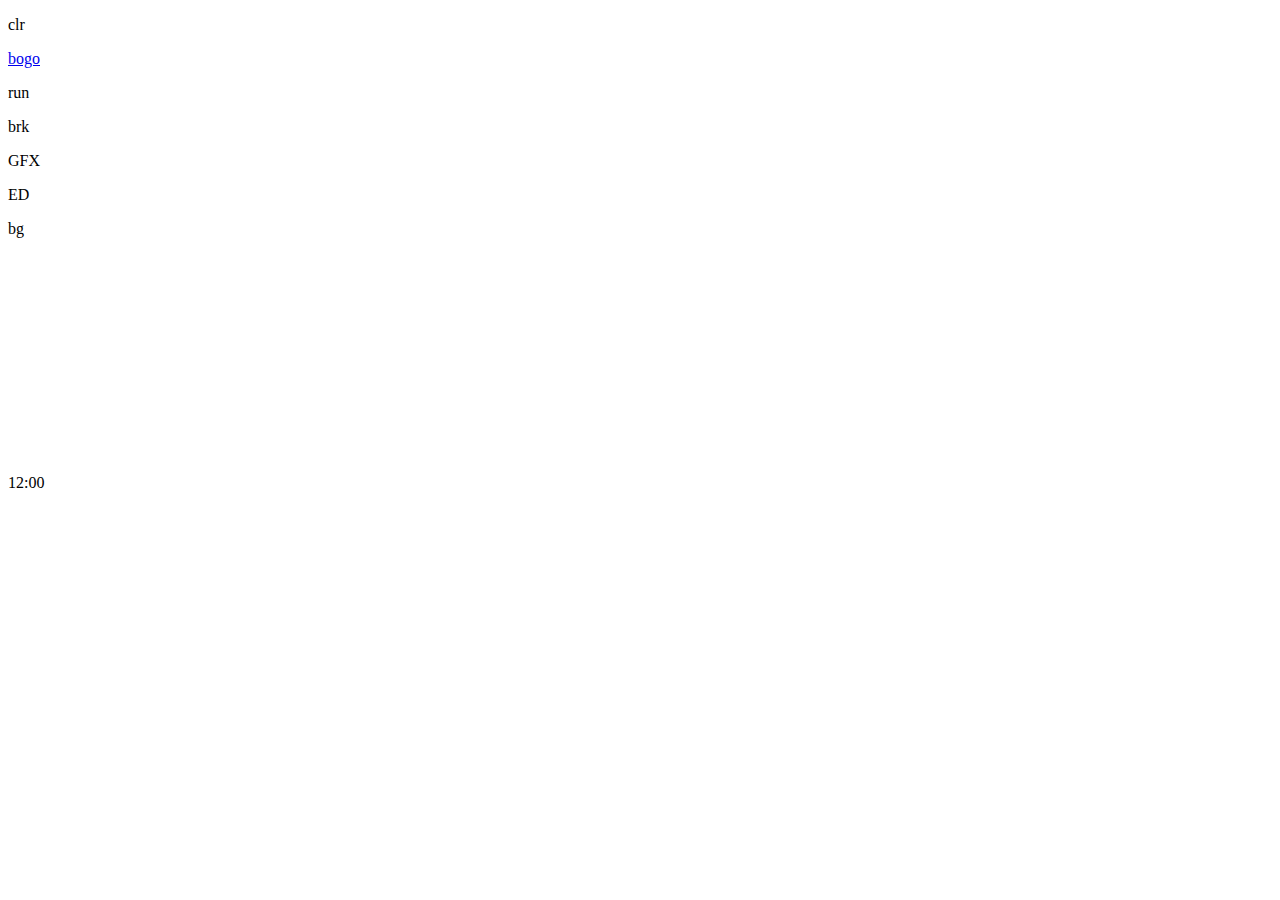
<file: cyberscheme.html>
<!DOCTYPE html>
<html lang="en"><head>
 <meta charset="UTF-8" />
 <title>CyberScheme</title>
 <meta name="description" content="Interactive Scheme Interpreter in the Browser" />
 <meta name="keywords" content="Scheme LISP Browser Interactive Live Language Programming" />
 <meta property="og:description" content="Interactive Scheme Interpreter in the Browser" />
 <meta property="og:site_name" content="CyberScheme" />
 <meta property="og:title" content="CyberScheme" />
 <meta property="og:url" content="https://shroom.dv8.org/cyberscheme/" />
 <style><#include cyberscheme.css></style>
</head><body>

<div id="knobs">
  <div id="knobsleft">
   <p id="knobclr" title="Clear Editor">clr</p>
	<a href="https://shroom.dv8.org/cyberscheme/?gist=8c0adf19d5b176265e0cfce683b634fd" title="GOTO BogoMIPS Calculator">bogo</a>
	<p id="knobrun" title="Run Program">run</p>
   <p id="knobbrk" title="Halt Program">brk</p>
  </div>
  <div id="knobsright">
   <p id="knobgfx" title="Toggle Graphics Window">GFX</p>
   <p id="knobed" title="Zoom Editor">ED</p>
   <p id="knobbg" title="Change Background">bg</p>
   <p id="knobrst" style="display:none" title="Reset Everything">rst</p>
  </div>
</div>
<div id="uxcontainer">
  <div id="vt100parent"><p id="vt100"></p><canvas width=320 height=200>nocanvas</canvas></div>
  <p id="clock">12:00</p>
  <p id="editor" contenteditable></p>
</div>

<script id="program" type="text/scheme"><#include cyberscheme.scm></script>
<script id="cyberscheme" type="javascript/worker"><#include cyberscheme.js></script>
<script>
"use strict";

let parameters = new URLSearchParams(location.search);

if (parameters.has("reset")) {
  let dev = localStorage.dev;
  localStorage.clear();
  if (dev) { localStorage.dev = dev; } // keep dev state
  parameters.delete('reset');
  let pstr = parameters.toString();
  location.replace( location.origin + location.pathname + (pstr?'?'+pstr:'') );
} else {
  let newProcs = parseInt(parameters.get("procs"));
  localStorage.procs =
    isNaN(newProcs)
    ? localStorage.procs || 3 // default
    : newProcs < 1 ? 1 : newProcs;
};

const $ = document.querySelector.bind(document);
const $$ = document.querySelector.bind(document);

const _ = undefined;
const CHAR_DOT = String.fromCharCode(183);
const Uxcontainer = $("#uxcontainer");
const Console = $("#console");
const Clock = $("#clock");
const Editor = $("#editor")
const Vt100parent = $("#vt100parent");
const Vt100 = $("#vt100");
const ClassStyledb = [...document.styleSheets[0].cssRules].filter((e)=>e.selectorText=='.db')[0].style;
const gctx = $("canvas").getContext('2d');


////////////////////////////////////////

function indent (l) { return l ? "\\n"+Array(l+1).join(" ") : ""; };

function str (o, isPair) { try {
  let ret = "";
  if (null === o) {
    ret += isPair ? "" : "()";
  } else if (undefined === o) {
    ret += (isPair ? " . " : "") + "()";
  } else {
    switch (o.constructor) {
      case Array :
        ret += "[" + o.map((o)=>str(o, false)).join(" ") + "]";
        break;
      case Object :
        ret += "{" + Object.keys(o).map((k)=>k+":"+str(o[k])).join(", ") + "}";
        break;
      case Function : ret += o.name; break;
      case Number : ret += o; break;
      case String : ret += o; break;
      default :
        if (o === true) { ret += "#t"; }
        else if (o === false) { ret += "#f"; }
        else { ret += (isPair ? "" : " . ") + JSON.stringify(o); }
    }
  }
  return ret;
} catch (e) {
  console.error(e);
  return e;
}};

function log (...args) {
  //return; // Disable console logging/debugging
  if (this !== undefined) {
    console.log( this + " " + args.map(str).join(" ") );
  } else if (1 !== args.length) {
    console.log( args.map(str).join(" ") );
  } else {
    console.log( args[0] );
  };
  return args[0];
};

function warn (...args) {
  //return; // Disable console logging/debugging
  if (this !== undefined) {
    console.warn( this + " " + args.map(str).join(" ") );
  } else if (1 !== args.length) {
    console.warn( args.map(str).join(" ") );
  } else {
    console.warn( args[0] );
  }
};

function floor (n) { return Math.floor(n); };
function rnd (n) { return floor(n*Math.random()); };
function min (a,b) { return Math.min(a,b); }
function CreateAppendChild (tag, parent, text) {
  const e = parent.appendChild(document.createElement(tag));
  if (text !== undefined) { e.innerText = text; }
  return e;
};


////////////////////////////////////////////////////////////////////////////////
// Monkey Patches

Object.prototype.str = function () { return str(this); };

Array.prototype.isEmpty = function () { return 0==this.length; };

Date.prototype.duration = function () { return new Date() - this; }

HTMLElement.prototype.NewChild = function (tag, text) {
  const e = this.appendChild(document.createElement(tag));
  if (text !== undefined) { e.innerText = text; }
  return e;
};

HTMLElement.prototype.AddClass = function (className) {
  this.classList.add(className);
  return this;
};

HTMLElement.prototype.AddColor = function (color) {
  this.style.color=color;
  return this;
};


////////////////////////////////////////////////////////////////////////////////
// Preemptive Concurrent Monadic Thread Sequence Process Scheduler

function Actor (stage, fn, ...args) {
  this.id     = rnd(1000);
  this.stage  = stage;
  this.interval = 0;
  this.next     = undefined;
  this.fn     = fn;
  this.args   = [...args];
  this.result = undefined;
  this.scheduled = false; // Notify scheduler to relieve actor
  //log.bind("NEW")(this.str());
}

Actor.prototype.str = function (level=0) {
  return indent(level)
    +  `Actor:${this.id}/${this.stage && this.stage.id}{ `
    + `${str([this.fn.name, ...this.args])} ${this.interval}/${this.next}`
    + (this.scheduled ? " SCHEDULED" : "")
    + ` ->${str(this.result)} }`
};

// Set interval in milliseconds this actor steps.
Actor.prototype.delay = function (interval) {
  this.interval = interval;
  return this;
}

// Wake up actor: Add to scheduler's running queue.
Actor.prototype.action = function () {
  this.next = Date.now();
  this.stage.play.actors.push(this);
  return this;
}

Actor.prototype.cont = function (...args) {
  let arg = args.shift();
  if (arg.constructor === Function) {
    this.fn = arg;
    arg = args.shift();
  };
  if (arg.constructor === Array && 0===args.length) {
    this.args = [...arg];
  };
  if (args.length) {
    this.args = [arg, ...args];
  }
  return this;
}

// Force scheduler to yield to system.
Actor.prototype.yield = function () {
  this.stage.play.yield = true;
  return this;
}

// Schedule actor externally: The returned callback returns it to the scheduler.
Actor.prototype.schedule = function () {
  this.scheduled = true;
  return function (...args) {
    if (this.result !== undefined) {
      console.error("Actor is retired: " + this.str());
      return this;
    }
    this.next = Date.now();
    this.scheduled = false;
    this.args.push(...args);
    this.stage.play.actors.push(this);
    this.stage.play.running || this.stage.play.run();
    return this;
  }.bind(this);
}

// Step/call the actor: Call its function/args, record ret value.
Actor.prototype.step = function () {
  if (this.result === undefined) {
    this.result = this.fn(...this.args);
    this.next += this.interval;
  } else {
    console.error(`Already returned  ${this.str()} `);
  }
}


//////////////////// Actor Scene Troop Play Guild

function Stage (play) {
  this.id = rnd(1000);
  this.play = play;
  this.stage = undefined;
  this.acting = false;
  this.actor = undefined;
  this.elements = [];
  this.nextStage = undefined;
  this.result  = undefined;
  //log.bind("NEW")(`Stage:${this.id}`+this.str());
};

Stage.prototype.str = function () {
  //let els = this.elements.map( (e)=>a.str() );
  //return `Stage:${this.id}{${els}}`
  return `[`
    + this.elements.filter((e)=>e.constructor===Actor).map((e)=>e.id).join(" ") +
    this.elements.filter((e)=>e.constructor===Stage).map((e)=>e.str()).join(" ") +
    "]" +
    (this.nextStage?"."+this.nextStage.str():"");
};

Stage.prototype.scene = function () {
  let s = new Stage(this.play);
  s.stage = this;
  s.acting = this.acting;
  this.elements.push(s);
  return s;
}

Stage.prototype.and = function (fn, ...args) {
  this.elements.push(this.actor = new Actor(this, fn, ...args));
  if (this.acting) { this.actor.action(); }
  return this;
}

Stage.prototype.delay = function (d) {
  this.actor.delay(d);
  return this;
}

Stage.prototype.then = function (fn, ...args) {
  let s = new Stage(this.play);
  s.stage = this;
  s.and(fn, ...args);
  this.nextStage = s;
  return s;
}

Stage.prototype.action = function () {
  this.acting = true;
  this.elements.forEach( (e)=>e.action() );
  return this;
};

Stage.prototype.del = function (e) {
  let idx = this.elements.findIndex( (a)=>a===e );
  if (0 <= idx) {
    this.elements.splice(idx, 1);
  }
  if (this.elements.isEmpty()) {
    if (this.nextStage) {
      this.elements.push(this.nextStage.action());
      this.nextStage = undefined;
    } else {
      this.stage && this.stage.del(this); // remove this stage from parent (unless main stage)
    }
  }
  return this;
}


////////////////////////////////////////

function Play () {
  this.id = rnd(1000);
  this.power = false;
  this.running = false;
  this.yield = false;
  this.main = new Stage(this).action();
  this.stage = this.main;
  this.actors = [];
};

Play.prototype.str = function () {
    return `Play:${this.id}{`
      //+ this.actors.map((a)=>a.str(1)).join("")
      + this.actors.map((a)=>a.id).join(" ")
      + " " + this.main.str()
      + '}';
};

Play.prototype.scene = function () {
  this.stage = this.stage.scene();
  return this;
};

Play.prototype.up = function () {
  if (this.stage === this.main) {
    console.error("Can't up from main stage.");
  } else {
    this.stage = this.stage.stage;
  }
  return this;
};

Play.prototype.and = function (f, ...args) {
  this.stage.and(f, ...args);
  if (this.power && 1==this.actors.length) { this.run(); }
  return this;
};

Play.prototype.delay = function (d) {
  this.stage.delay(d);
  return this;
};

Play.prototype.then = function (fn, ...args) {
  this.stage = this.stage.then(fn, ...args);
  return this;
}

Play.prototype.run = function () {
  if (this.running) { log("Already running: " + this.str()); return this; }
  let idx=0;
  let next = Number.MAX_SAFE_INTEGER;
  this.running = true;
  //log("IN...");
  while (this.actors.length) {
    const now = Date.now();
    if (this.actors.length <= idx) { // Considered every actor.
      //log(this.actors.length);
      //log(this.str());
      if (now < next || this.yield) { // Schedule next sleeping
        setTimeout(this.run.bind(this), this.yield ? 6 : next-now);
        this.yield = false;
        //log(`sleeping ${next-now}...`);
        break;
      } else { // Start from the beginning
        idx = 0;
        next = Number.MAX_SAFE_INTEGER;
      }
    } else {
      let actor = this.actors[idx];
      //log(`${actor.id} ${this.str()}`);
      if (actor.next <= now) { // STEP ACTOR
        actor.step();
        if (actor.result !== undefined) { // ACTOR FINISHED, DELETE IT
          //log("Actor is retiring: " + actor.str());
          this.actors.splice(idx, 1);
          actor.stage.del(actor);
          continue;
        } else if (actor.scheduled) { // Actor externally scheduled, remove from active list
          this.actors.splice(idx, 1);
          continue;
        }
      }
      ++idx;                   // ROUND ROBIN
      next = min(next, actor.next);
    }
  }
  this.running = false;
  return this;
}

Play.prototype.start = function () {
  this.power = true;
  this.run();
}


////////////////////////////////////////

function loadGist (event) {
  if (event === undefined) {
    let gistpath = new URLSearchParams(window.location.search).get("gist");
    if (gistpath) {
      let req = new XMLHttpRequest();
      req.overrideMimeType("application/json");
      req.open("GET", `https://api.github.com/gists/${gistpath}`, true);
      req.onreadystatechange = this.schedule();
      req.send(null);
      return; // Schedule this callback.
    }
    if (localStorage.program && localStorage.program != '\\n') {
      Editor.innerText = localStorage.program;
    } else {
      Editor.innerText = $("script#program").textContent;
    }
    return "Gist path empty.";
  } else {
    let req = event.target;
    if (req.readyState === 4) {
      if (req.status != "200") {
        return "Unable to access gist.";
      } else {
        let theText = Object.values(JSON.parse(req.responseText).files)[0].content;
        Editor.innerText = theText;
        return "Gist completed";
      }
    }
    this.schedule();
    return; // Try again
  }
}

function resizeBox (size, max) {
  Uxcontainer.style.width = `calc(${size}% - 1ch)`;
  Uxcontainer.style.height = `calc(${size}% - 1ch)`;
  this.interval = ((100-size)/10);
  if (size <= max) {
    this.cont([size+1, max]);
  } else {
    return "Done.";
  }
}

function revealCode (clr) {
  Editor.style.opacity = clr/100;
  if (clr < 100) {
    this.cont([clr+1])
  } else {
    return "Done.";
  }
}

function clockAnimate (x, y, xi, yi) {
  if (Clock.style.display == "none") { return "Done."; }

  Clock.style.display = "inherit";
  Clock.style.left = `${x}px`;
  Clock.style.top = `${y}px`;

  x += xi;  y += yi;
  let r = Uxcontainer.clientWidth - Clock.clientWidth - 1;
  let b = Uxcontainer.clientHeight - Clock.clientHeight - 1;
  if (x < 0) { x=1; xi*=-1; }
  if (y < 0) { y=1; yi*=-1; }
  if (r < x) { x=r-1; xi*=-1; }
  if (b < y) { y=b-1; yi*=-1; }
  let d = new Date();

  Clock.innerText =
    ("0" + d.getHours()%12).slice(-2)
    + (d.getMilliseconds()%1000<500?":":" ")
    + ("0" + d.getMinutes()).slice(-2);
  this.cont([x, y, xi, yi]);
};


////////////////////////////////////////
// Animated clock is disabled via click
Clock.onmousedown = ()=> Clock.style.display="none";


////////////////////////////////////////
// (ALT|CTRL)ENTER forces full evaluation
Editor.onkeyup = function () {
  if (event.key=="Enter" && (event.altKey || event.ctrlKey)) {
    postRun();
  }
};


////////////////////////////////////////
// Button to toggle clearing the editor window.
let clearEditorLast = "";
const clearEditor = (e)=>{
  if (Editor.innerText) {
    clearEditorLast = Editor.innerText;
    localStorage.program = Editor.innerText = "";
  } else {
    localStorage.program = Editor.innerText = clearEditorLast;
  };
};
$("#knobclr").onmousedown=clearEditor;


////////////////////////////////////////
// Button to run/stop program execution
$("#knobrun").onmousedown = function () {
  $("#knobbrk").style.textTransform = null;
  postRun();
};


////////////////////////////////////////
// Button to stop/pause program
$("#knobbrk").onmousedown = function () {
  this.style.textTransform =
    (this.style.textTransform)
      ? null
      : "uppercase";
  postBrk();
};


////////////////////////////////////////
// Toggle Graphics Window
const toggleGfx = ((s)=>(e)=>{
  if (s = !s) {
    $("canvas").style.display = "none";
  } else {
    $("canvas").style.display = null;
  }
  e.srcElement.style.textTransform = s ? "lowercase" : null;
})();
$("#knobgfx").onmousedown=toggleGfx;


////////////////////////////////////////
// Toggle editor size
const sizeEd = ((s)=>(e)=>{
  if (s = !s) {
    Editor.style.height = "30%";
    Vt100parent.style.height = "calc(70% - 1em)";
  } else {
    Editor.style.height = null;
    Vt100parent.style.height = null;
  }
  e.srcElement.style.textTransform = s ? "lowercase" : null;
})();
$("#knobed").onmousedown=sizeEd;


////////////////////////////////////////
// Select new background image
const backgrounds = [
  "url('bg/cybercity.jpg')",
  "url('bg/cyberblackhole.jpg')",
  "url('bg/cyberwarpcore.jpg')",
  "url('bg/cyberalita.jpg')",
  "url('bg/cyberamiga.jpg')",
  "url('bg/cybercommodoredaw.jpg')",
  "url('bg/cybertunnela.gif')",
  "url('bg/holodeck.jpg')",
  "url('')"
];

const nextBg = (inc, evt)=>{
  log(Uxcontainer.style.display);
  if (0 < evt.button) {
    Uxcontainer.style.display = Uxcontainer.style.display ? "" : "none";
    return;
  }
  let idx = (parseInt(window.localStorage.backgroundImageIndex || 0) + inc) % backgrounds.length;
  window.localStorage.backgroundImageIndex = idx;
  document.body.style.backgroundImage = backgrounds[idx];
  evt.srcElement.style.textTransform = (idx==backgrounds.length-1) ? null : "uppercase";
};
nextBg(0, {srcElement:$("#knobbg")}); // Set background to customized
$("#knobbg").onmousedown=nextBg.bind(null, 1);


////////////////////////////////////////
// Toggle transmogrified JS code in output window
//<p id="knobdb" style="display:none" title="Toggle Debugging">db</p>
//if (localStorage.dev) {
//  $("#knobdb").style.display = null;
//  const toggleDb = ((s)=>(e)=>{
//    ClassStyledb.display = (s=!s) ? null : "none";
//    e.srcElement.style.textTransform = s ? "uppercase" : null;
//  })();
//  toggleDb({srcElement:$("#knobdb")});
//  $("#knobdb").onmousedown=toggleDb;
//};


////////////////////////////////////////
// A mouse-over trigger to reload the page.
// Convoluted expression for the aspiring computer scientist.
localStorage.dev && setTimeout(
  ()=>$("#knobrst").style.display = null,
  ($("#knobrst").onmouseover =
    function () {
      $("#knobrst").style.display="none";
      if (localStorage.dev && localStorage.dev.match("http")) {
        location.replace(localStorage.dev);
      } else {
        location.reload();
      };
    },
    1000));


////////////////////////////////////////
// Register canvas click location
$("canvas").onmousedown =
  ()=>((mouseX=event.offsetX),(mouseY=event.offsetY));


////////////////////////////////////////
// Webworker IPC
let procs = parseInt(localStorage.procs);
let syncStep = 0;
let syncCount = 0;
let mouseX=160, mouseY=100; // Init mouse to center of canvas

// CyberSchemes
let css = [...Array(procs)].map(_=>
   new Worker(
     URL.createObjectURL(
       new Blob(
         [$("script#cyberscheme").textContent],
         {type: "text/javascript"}))));

css.forEach( (cs,idx)=>cs.postMessage({type:1, data:[syncStep, `
  (set! PROCINFO '(${idx} ${procs}))
  (set! CANVASINFO '(${$("canvas").width} . ${$("canvas").height}))
`]}) );

const postRun = function () {
  syncStep++;
  syncCount = 0;
  localStorage.program = Editor.innerText;
  css.forEach( (cs)=>cs.postMessage({type:1, data:[syncStep, Editor.innerText]}) );
  return true;
};

const postBrk = function () {
  css.forEach( (cs)=>cs.postMessage({type:2}) );
};

let work = [];
let nxtClr = false;

/*setInterval( () => {
  if (nxtClr) {
    gctx.fillStyle = nxtClr;
    nxtClr = false;
    let e = work.shift();
    gctx.fillRect(e[0], e[1], e[2], e[3]);
  }
  while (work.length) {
    let e = work[0];
    if (e.length == 8) {
       nxtClr = `rgba(${e[4]},${e[5]},${e[6]},${e[7]/255})`;
       return;
    };
    e = work.shift();
    gctx.fillRect(e[0], e[1], e[2], e[3]);
  };
}, 0);*/

// Each WebWorker's message handler
css.forEach( (cs)=>cs.onmessage=(e)=>{
  e = e.data;
  if (e.constructor === Uint16Array) { // Canvas drawing
    //work.push(e);
    gctx.fillStyle = `rgba(${e[4]},${e[5]},${e[6]},${e[7]/255})`;
    gctx.fillRect(e[0], e[1], e[2], e[3]);
  } else {
    switch (e.type) {
    case 1: // Stdout message
      let s = e.data;
      if ('"' == s[0]) { s = s.substring(1, s.length-1); } // Strip quotes from string "types"
      let ss = s.split("\\\\n");
      while (ss.length) {
        let s = ss.shift();
        s && Vt100.NewChild("b", `${s}`).AddColor("goldenrod");
        ss.length && Vt100.NewChild("br");
      };
      Vt100.scrollTo(0, Vt100.scrollHeight - Vt100.clientHeight);
      break;
    case 2: // Console clear message
      Vt100.innerText = "";
      break;
    case 3: // Canvas clear
      Vt100.innerText = "";
      gctx.clearRect(0,0,320,200);
      break;
    case 10: // sync
      if (e.data != syncStep) { return; } // skip outdated sync messages
      if (++syncCount == procs) {
        syncCount = 0;
        css.forEach( (cs)=>cs.postMessage({type:10}) );
      };
    };
  };
} );


////////////////////////////////////////

if (location.pathname.endsWith("dev.html")) {
  Uxcontainer.style.borderColor = "darkblue";
};

Editor.focus();

// Throttle mouse events to 10/sec
setInterval(
  ()=>{
    if (mouseX) {
      css.forEach( (cs)=>cs.postMessage({type:3, x:mouseX, y:mouseY}) );
      mouseX = mouseY = false;
    };
  },
  10
);

// Initial UX animation
let play = new Play()
  .and(loadGist)
  .and(resizeBox, 0, 90)
  .and(revealCode, 0).delay(10)
  //.scene() // Create a new concurrent Scene.
  //  .up() // back to parent Scene.

  .then(postRun) // Creates new subsequent Scene activated when parent completes.
    //.and(clockAnimate, 0, 0, 5,5).delay(100)
    //.then(function clockDone(){console.log("clock done");return"done";}).delay(1000)
    //  .up()
  .up()
  .start()
;

</script></body></html>
</file>
